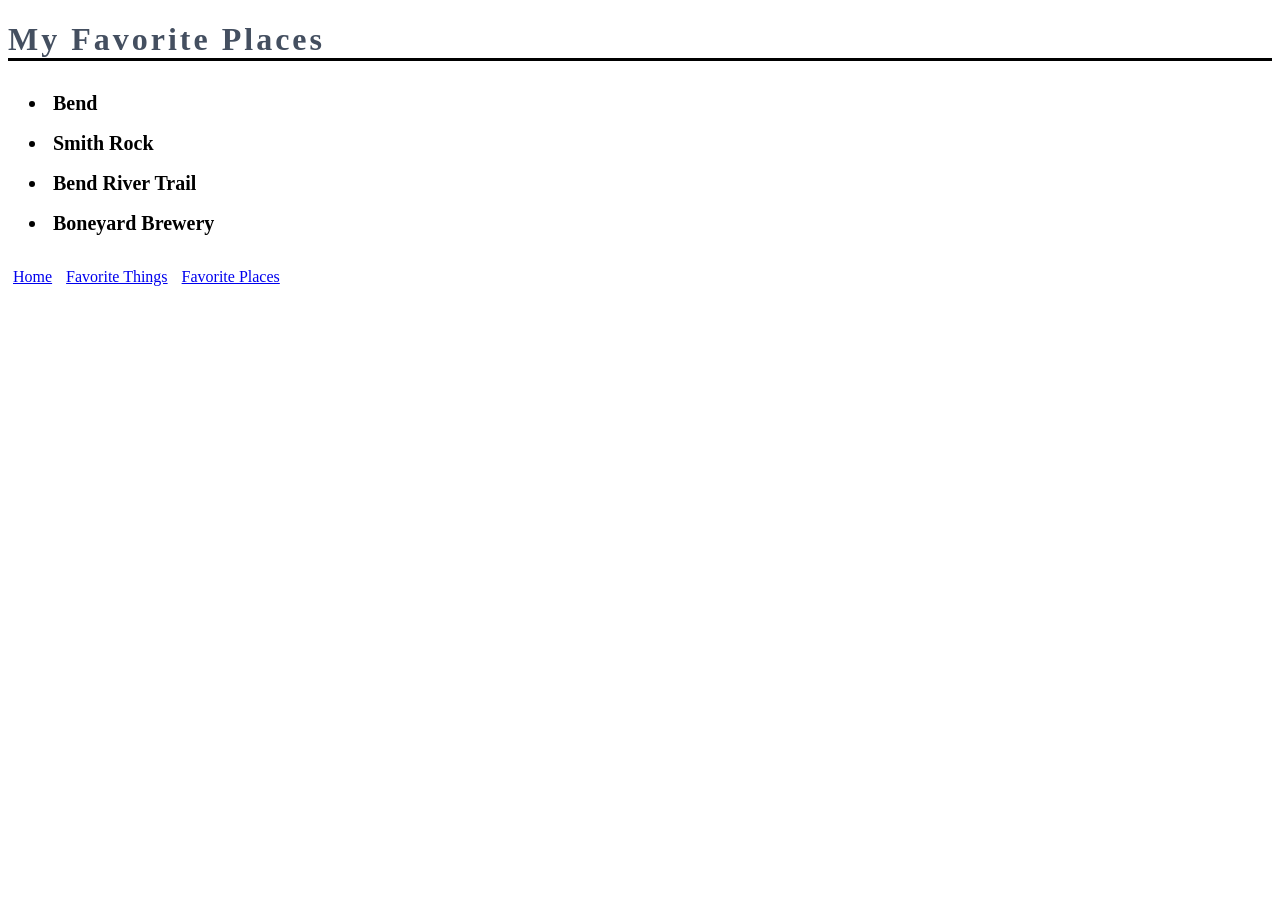
<file: favorite-places.html>
<!DOCTYPE html>
<html>
<head>
  <link href="css/my-styles.css" rel="stylesheet" type="text/css">
  <title>Favorite Places</title>
</head>
<body>
  <h1>My Favorite Places</h1>
  <ul>
    <li>Bend</li>
    <li>Smith Rock</li>
    <li>Bend River Trail</li>
    <li>Boneyard Brewery</li>
  </ul>
  <footer>
    <div class="footer-nav"><a href="my-first-webpage.html">Home</a></div>
    <div class="footer-nav"><a href="favorite-things.html">Favorite Things</a></div>
    <div class="footer-nav"><a href="favorite-places.html">Favorite Places</a></div>
  </footer
</body>
</html>
</file>
<file: css/my-styles.css>
h1 {
  color: #444f60;
  letter-spacing: 3px;
  border-bottom: 3px solid #000;
}

h2 {
  font-style: italic;
  text-align: center;
}

p {
  font-family: sans-serif;
}

ul {
  font-size: 20px;
  line-height: 30px;
}

li {
  font-weight: bold;
  padding: 5px;
}

.footer-nav {
  display: inline-block;
  padding: 5px;
}
</file>
